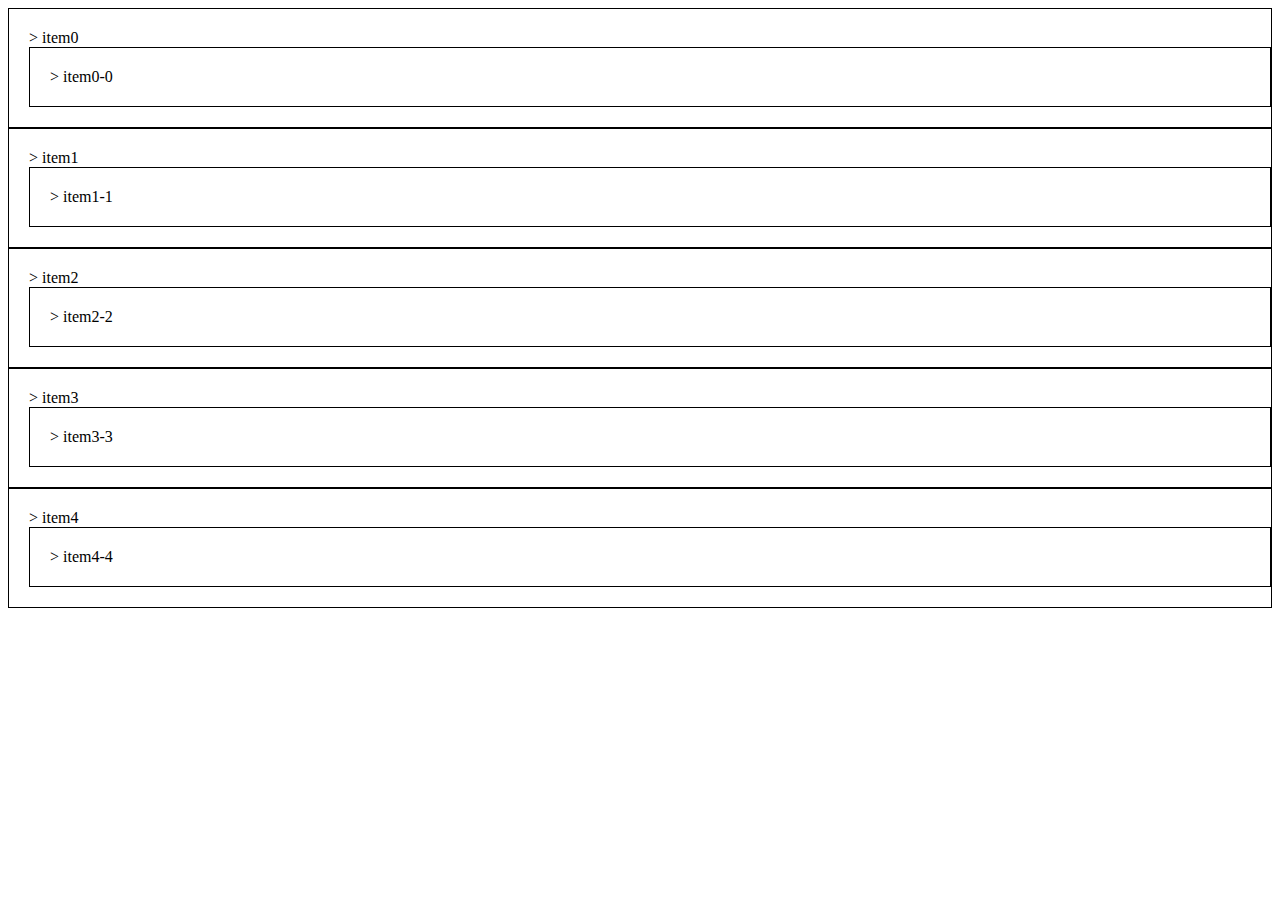
<file: list.html>
<!DOCTYPE html>
<html lang="en">

<head>
	<meta charset="UTF-8">
	<meta http-equiv="X-UA-Compatible" content="IE=edge">
	<meta name="viewport" content="width=device-width, initial-scale=1.0">
	<title>Document</title>
	<link rel="stylesheet" href="./list.css">
</head>

<body>
	<script src="./list.js"></script>
	<script>
		let currentId = ''

		// 开始拖拽，设置拖拽数据
		function onDragStart( event ) {
			console.log( '开始拖动', event.target.id );
			event.dataTransfer.setData( 'id', event.target.id )
			currentId = event.target.id
		}

		// 允许拖拽到当前元素
		function onDragOver( event ) {

			console.log('into dragover');


			// console.log('拖拽到当前元素的数据', data);
			if ( currentId === 'item2' ) {
				console.log( '当前元素不允许来源元素拖放' );
				return
			}
			// 设置自定义样式
			// 过滤当前元素
			if ( event.target !== document.getElementById(currentId) ) {
				const currentPosition = getCurrentCursorPositionInDomElement(event)
				console.log('currentPosition', currentPosition);

				// 判断元素能否被拖放到当前元素

				if ( currentPosition === TOP ) {
					// 判断元素是否可放到父元素中
					removeDomClass(event.target, CLASS_FOCUS_BOTTOM_ABLE)
					removeDomClass(event.target, CLASS_FOCUS_CENTER_ABLE)
					addDomClass(event.target, CLASS_FOCUS_TOP_ABLE)
					const name = event.target.getAttribute('data-name')
					event.target.setAttribute('data-error', `组件item${currentId}不能放在${name}区域`)
				} else if ( currentPosition === CENTER ) {
					removeDomClass(event.target, CLASS_FOCUS_TOP_ABLE)
					removeDomClass(event.target, CLASS_FOCUS_BOTTOM_ABLE)
					addDomClass(event.target, CLASS_FOCUS_CENTER_ABLE)
				} else {
					removeDomClass(event.target, CLASS_FOCUS_TOP_ABLE)
					removeDomClass(event.target, CLASS_FOCUS_CENTER_ABLE)
					addDomClass(event.target, CLASS_FOCUS_BOTTOM_ABLE)
				}
			} else {
				// 如果是当前元素显示禁用
				addDomClass(event.target, CLASS_FOCUS_TOP_DISABLED)
			}


			event.preventDefault()
		}

		// 拖拽离开元素
		function onDragLeave(event) {
			removeDomClass(event.target, CLASS_FOCUS_TOP_ABLE)
			removeDomClass(event.target, CLASS_FOCUS_CENTER_ABLE)
			removeDomClass(event.target, CLASS_FOCUS_BOTTOM_ABLE)
			removeDomClass(event.target, CLASS_FOCUS_TOP_DISABLED)
			removeDomClass(event.target, CLASS_FOCUS_CENTER_DISABLED)
			removeDomClass(event.target, CLASS_FOCUS_BOTTOM_DISABLED)
		}

		// 停止拖拽松开鼠标
		function onDrop( event ) {
			console.log( 'event', event )
			event.preventDefault()

			// 移除拖拽聚焦自定义样式
			removeDomClass(event.target, CLASS_FOCUS_TOP_ABLE)
			removeDomClass(event.target, CLASS_FOCUS_CENTER_ABLE)
			removeDomClass(event.target, CLASS_FOCUS_BOTTOM_ABLE)
			removeDomClass(event.target, CLASS_FOCUS_TOP_DISABLED)
			removeDomClass(event.target, CLASS_FOCUS_CENTER_DISABLED)
			removeDomClass(event.target, CLASS_FOCUS_BOTTOM_DISABLED)


			// const data = event.dataTransfer.getData('id')
			// event.target.appendChild(document.getElementById(data))

			//获取手指抬起时在文档中的位置
			// e = e.originalEvent.changedTouches[0];
			//计算偏移值，获取手指相对于元素的坐标
			const cursorPosition = getCurrentCursorPositionInDomElement(event)

			const data = event.dataTransfer.getData( 'id' )


			console.log( 'event.target.parent', event.target.parentNode );
			const parentNode = event.target.parentNode
			const children = parentNode.getElementsByTagName( '*' )
			const currentIndex = Array.from( children ).findIndex( ( item ) => item === event.target )
			console.log( 'event.target', event.target );
			console.log( 'id', data );

			// 判断如果是自己不做任何操作
			if ( document.getElementById( data ) === children[ currentIndex ] ) {
				console.log( '是自己，不做任何操作' );
				return
			}


			// 根据拖放时鼠标所在位置进行不同的操作
			// 小于20%，在当前节点前插入
			// 大于80%，在当前节点后插入
			// 20%-80%，作为子节点插入当前节点
			if ( cursorPosition  === TOP ) {
				console.log( '小于20，在当前节点前插入' );
				parentNode.insertBefore( document.getElementById( data ), children[ currentIndex ] )
			} else if ( cursorPosition === BOTTOM ) {
				console.log( '大于20，在当前节点后插入' );
				parentNode.insertBefore( document.getElementById( data ), children[ currentIndex + 1 ] )
			} else {
				console.log( '20-80之间，直接插入当前节点' );
				event.target.appendChild( document.getElementById( data ) )
			}
		}


		function renderElements() {
			const container = document.getElementById( 'container' )
			console.log( 'into renderElements' );
			[ 1, 2, 1, 1, 2 ].forEach( ( item, index ) => {
				const element = `<div class="item" data-name="item00${index}" data-error="" id="item${index}" draggable="true" ondragstart="onDragStart(event)" ondragleave="onDragLeave(event)" ondragover="onDragOver(event)"
			ondrop="onDrop(event)">> item${index}
				<div class="item" data-name="item00${index}-${index}" data-error="" id="item${index}-${index}" draggable="true" ondragstart="onDragStart(event)" ondragleave="onDragLeave(event)" ondragover="onDragOver(event)"
			ondrop="onDrop(event)">> item${index}-${index}</div>

			</div>`
				console.log( 'element', element );
				container.innerHTML = `${container.innerHTML}${element}`
			} )
		}
		window.onload = function () {
			renderElements()
		}

	</script>
	<div id="container"></div>
</body>

</html>
</file>
<file: list.css>
.item {
	padding: 20px 0 20px 20px;
	border: 1px solid black;
	/* text-align: center; */
}

.focus-top-able,
.focus-center-able,
.focus-bottom-able {
	position: relative;
}

.focus-top-able::before,
.focus-center-able::before,
.focus-bottom-able::before {
	position: absolute;
	left: 0;
	width: 100%;
	height: 20px;
	display: block;
	content: attr(data-name);
	background-color: #45aafa;
}

.focus-top-able::before {
	top: 0;
}

.focus-center-able::before {
	top: 50%;
	transform: translateY(-50%);
}

.focus-bottom-able::before {
	bottom: 0;
}

.focus-top-disabled,
.focus-center-disabled,
.focus-bottom-disabled {
	position: relative;
}

.focus-top-disabled::before,
.focus-center-disabled::before,
.focus-bottom-disabled::before {
	position: absolute;
	left: 0;
	width: 100%;
	height: 20px;
	display: block;
	content: attr(data-name);
	background-color: #ff4a4a;
}

.focus-top-disabled::before {
	top: 0;
}

.focus-center-disabled::before {
	top: 50%;
	transform: translateY(-50%);
}

.focus-bottom-disabled::before {
	bottom: 0;
}
</file>
